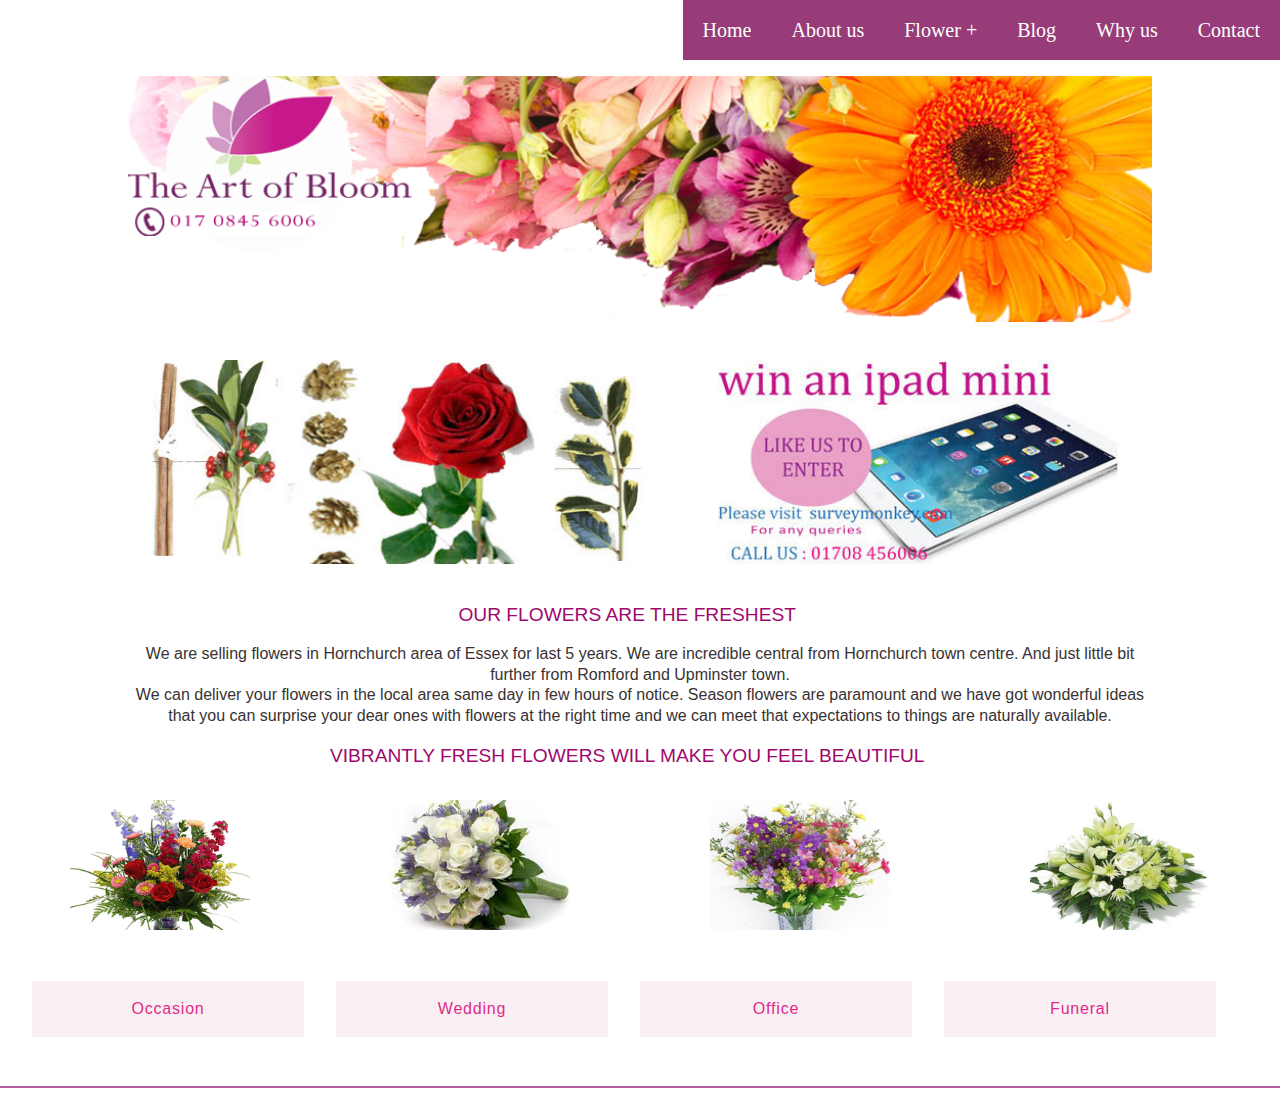
<file: flower shop/index.html>
<!DOCTYPE html>
<html lang="en">
  <head>
    <meta charset="utf-8">
    <title>Responsive Nav &middot; IE Support Using Respond.js</title>
    <meta name="viewport" content="width=device-width,initial-scale=1">
    <link rel="stylesheet" href="nav.css">
      <link rel="stylesheet" href="style.css">
    <!--[if lte IE 8]><script src="respond.js"></script><![endif]-->
     
</head>

<body>
  <div id="main">
    <!--Start navigation-->     
<nav>
  

  <label for="drop" class="toggle">Menu</label>
  <input type="checkbox" id="drop" />
  <ul class="menu">
    <li><a href="#">Home</a></li>
     <li><a href="#">About us</a></li>
    <li> 
      <!-- First Tier Drop Down -->
      <label for="drop-1" class="toggle">Flower +</label>
      <a href="#">Flower</a>
      <input type="checkbox" id="drop-1"/>
      <ul>
        <li><a href="#">Occasional</a></li>
        <li><a href="#">Romantic</a></li>
        <li><a href="#">Birthday</a></li>
        <li><a href="#">Funarel</a></li>
      </ul>
    </li>
    <li> 
    <!-- First Tier Drop Down  End-->     
                
    <li><a href="#">Blog</a></li>
    <li><a href="#">Why us</a></li>
    <li><a href="#">Contact</a></li>
   
  </ul>
</nav>
 <!--End navigation--> 
          <p class="logo"><img src="images/flowershop-essex.png" width="1100" height="240" alt="flower shop in essex"/></p> 
          <p class="minipad"><img src="images/banner2.jpg" width="1100" height="200" alt="minipad" /></p> 
          <h1>Our flowers are the freshest</h1>
          <p>
             We are selling flowers in Hornchurch area of Essex for last 5 years. We are incredible central from Hornchurch town centre. And just little bit further from Romford and Upminster town.
            <span> <span/> We can deliver your flowers in the local area same day in few hours of notice. Season flowers are paramount and we have got wonderful ideas that you can surprise your dear ones with flowers at the right time and we can meet that expectations to things are naturally available. 
            </p>
            <h1>Vibrantly fresh flowers will make you feel beautiful</h1>
              <div id="flower">
                    
                    <p class="wed"><img src="images/occasion.png" height="180" width="250" alt="chrismas"></p>
                   <p class="wed"><img src="images/wed.jpg" height="180" width="250" alt="wedding"></p>              
                                        
                  <p class="wed"><img src="images/office.jpg" height="180" width="250" alt="office"></p>                    
                  <p class="wed"><img src="images/funeral.png" height="180" width="250" alt="funeral"></p>
                   <p class="myButton"><a href="occasion.html">Occasion</a></p>
                    <p class="myButton"><a href="wedding.html">Wedding</a></p>
                     <p class="myButton"><a href="office.html">Office</a></p>
                      <p class="myButton"><a href="funeral.html">Funeral</a></p>
                  

              </div>
              <p class="line-occasion"></p>
                         <?php
                          #include($_SERVER['DOCUMENT_ROOT'].'/includes/footer.inc.php');
                              include('includes/footer.inc.php');   ?>

</div>


<!--javascript  start for navigation-->     
<script>
  (function(i,s,o,g,r,a,m){i['GoogleAnalyticsObject']=r;i[r]=i[r]||function(){
  (i[r].q=i[r].q||[]).push(arguments)},i[r].l=1*new Date();a=s.createElement(o),
  m=s.getElementsByTagName(o)[0];a.async=1;a.src=g;m.parentNode.insertBefore(a,m)
  })(window,document,'script','//www.google-analytics.com/analytics.js','ga');

  ga('create', 'UA-46156385-1', 'cssscript.com');
  ga('send', 'pageview');

</script>
<!--javascript  End for navigation-->  


</body>
</html>
</file>
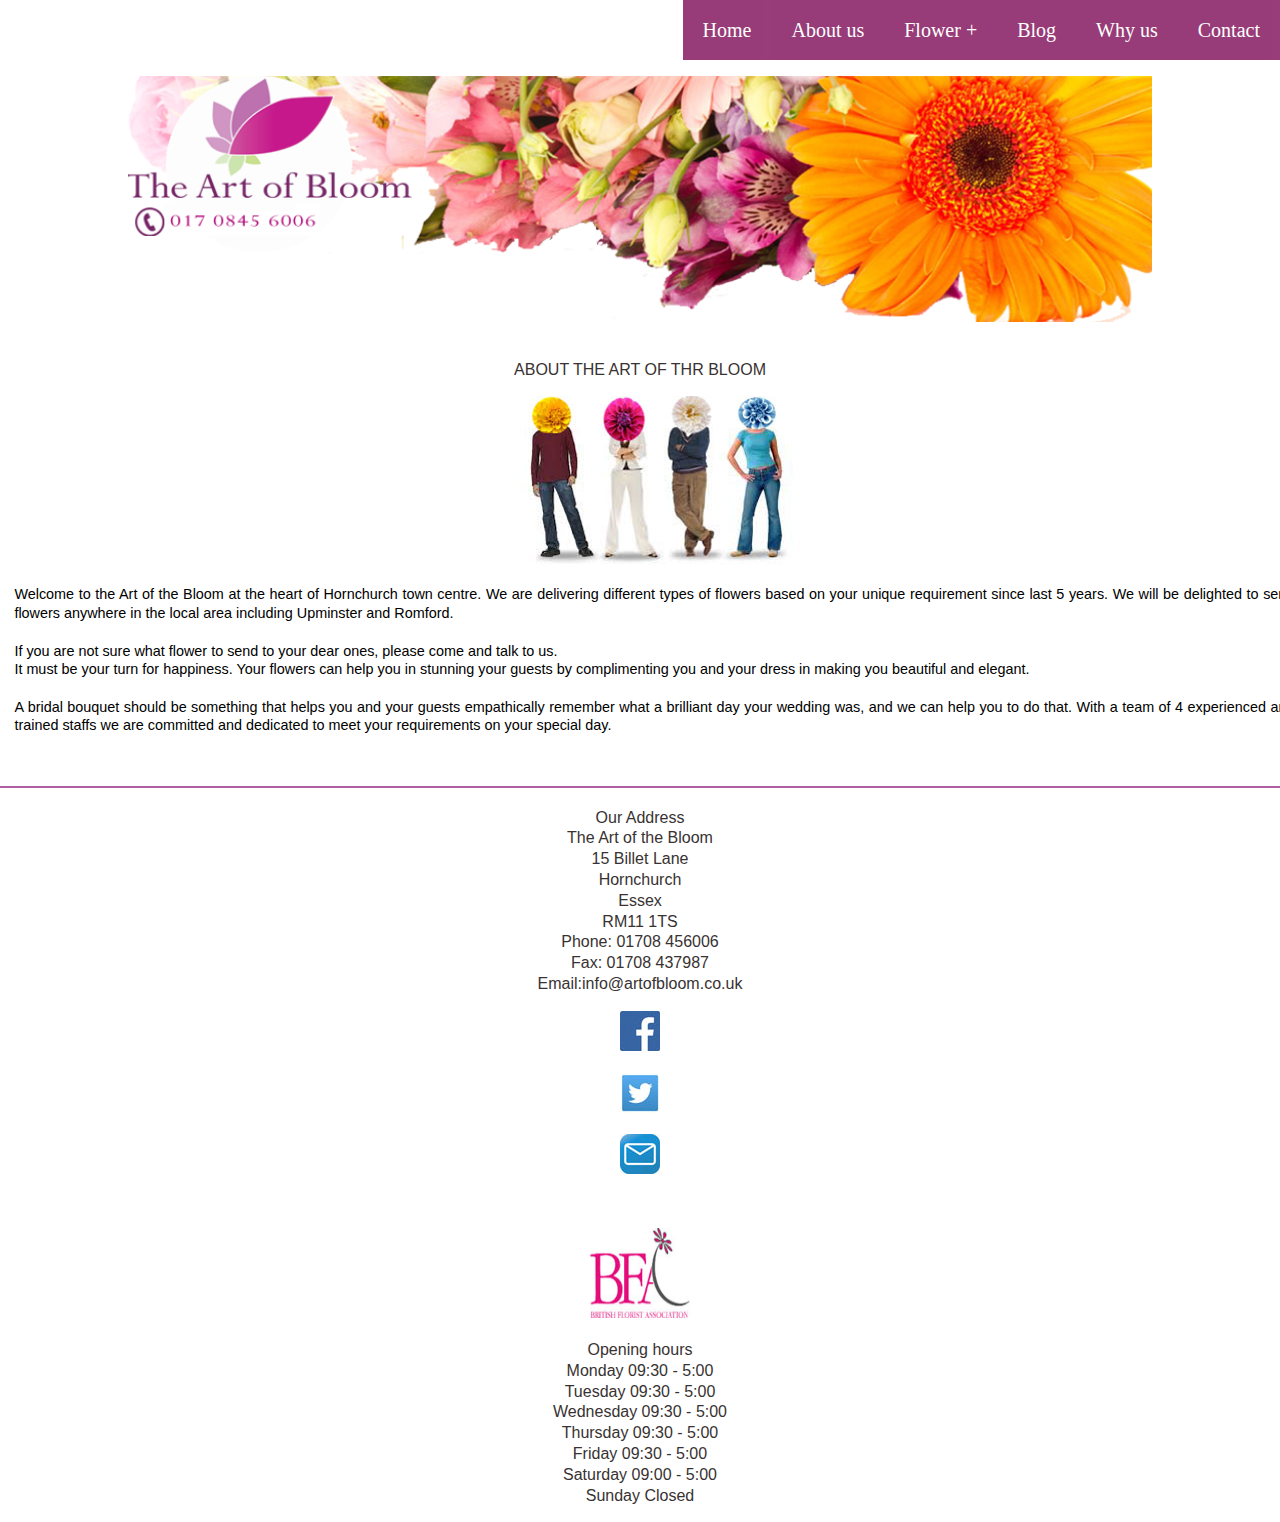
<file: flower shop/aboutus.html>
<!DOCTYPE html>
<html lang="en">
  <head>
    <meta charset="utf-8">
    <title>Responsive Nav &middot; IE Support Using Respond.js</title>
    <meta name="viewport" content="width=device-width,initial-scale=1">
    <link rel="stylesheet" href="nav.css">
      <link rel="stylesheet" href="style.css">
    <!--[if lte IE 8]><script src="respond.js"></script><![endif]-->
     
</head>

<body>
  <div id="main">
    <!--Start navigation-->     
<nav>
  

  <label for="drop" class="toggle">Menu</label>
  <input type="checkbox" id="drop" />
  <ul class="menu">
    <li><a href="#">Home</a></li>
     <li><a href="#">About us</a></li>
    <li> 
      <!-- First Tier Drop Down -->
      <label for="drop-1" class="toggle">Flower +</label>
      <a href="#">Flower</a>
      <input type="checkbox" id="drop-1"/>
      <ul>
        <li><a href="#">Occasional</a></li>
        <li><a href="#">Romantic</a></li>
        <li><a href="#">Birthday</a></li>
        <li><a href="#">Funarel</a></li>
      </ul>
    </li>
    <li> 
    <!-- First Tier Drop Down  End-->     
                
    <li><a href="#">Blog</a></li>
    <li><a href="#">Why us</a></li>
    <li><a href="#">Contact</a></li>
   
  </ul>
</nav>
 <!--End navigation--> 
          <p class="logo"><img src="images/flowershop-essex.png" width="1100" height="240" alt="flower shop in essex"/></p> 
          <p class="title">ABOUT THE ART OF THR BLOOM</p>
                <div class="content-others">
                    <p class="other"><img src="images/aboutus.jpg" width="300" height="170" alt="flower shop in essex"/></p>
                    Welcome to the Art of the Bloom at the heart of Hornchurch town centre. We are delivering different types of flowers based on your unique requirement since last 5 years.  We will be delighted to send flowers anywhere in the local area including Upminster and Romford.</br> </br>If you are not sure what flower to send to your dear ones, please come and talk to us.</br>
 It must be your turn for happiness. Your flowers can help you in stunning your guests by complimenting you and your dress in making you beautiful and elegant.</br></br> A bridal bouquet should be something that helps you and your guests empathically remember what a brilliant day your wedding was, and we can help you to do that. With a team of 4 experienced and trained staffs we are committed and dedicated to meet your requirements on your special day. </p>

                  </div>
              
             
              <p class="line-occasion"></p>
              <div id="footer">
                <p class="footer1">
                      Our Address<br/>
                      <span><strong><b>The Art of the Bloom</b></strong> </span>
                            <span>15 Billet Lane</span>
                      <span>  Hornchurch</span>
                      <span>  Essex</span>
                      <span>  RM11 1TS</span>

                      <span>Phone: 01708 456006</span>
                      <span>Fax: 01708 437987</span>
                      Email:info@artofbloom.co.uk
                </p>
                    
                    <div class="footer1">
                      <p class="footer2"><a href="https://www.facebook.com"><img src="images/facebook.jpg" height="40" width="40" alt="facebook"></a></p>
                      <p class="footer2"><a href="https://twitter.com"><img src="images/twitter.jpg" height="40" width="40" alt="twitter"></a></p>
                      <p class="footer2"><img src="images/email.jpg" height="40" width="40" alt="mail"></p><br/>
                      <p class="footer2"><img src="images/bfa.jpg" height="90" width="100" alt="bfa"></p>

                    </div>
                    <p class="footer1">
                      <span>  <b>Opening hours </b></span>
                      <span>Monday  09:30 - 5:00</span>
                      <span>  Tuesday 09:30 - 5:00</span>
                      <span>Wednesday 09:30 - 5:00</span>
                      <span>Thursday 09:30 - 5:00</span>
                      <span>  Friday 09:30 -  5:00</span>
                      <span>Saturday 09:00  - 5:00</span>
                      <span>  Sunday  Closed</span>
                    </p>

              </div>

</div>


<!--javascript  start for navigation-->     
<script>
  (function(i,s,o,g,r,a,m){i['GoogleAnalyticsObject']=r;i[r]=i[r]||function(){
  (i[r].q=i[r].q||[]).push(arguments)},i[r].l=1*new Date();a=s.createElement(o),
  m=s.getElementsByTagName(o)[0];a.async=1;a.src=g;m.parentNode.insertBefore(a,m)
  })(window,document,'script','//www.google-analytics.com/analytics.js','ga');

  ga('create', 'UA-46156385-1', 'cssscript.com');
  ga('send', 'pageview');

</script>
<!--javascript  End for navigation-->  


</body>
</html>
</file>
<file: flower shop/nav.css>
p { text-align: center; }
 .toggle, [id^=drop] {
 display: none;
}

nav {
  width:80%; 
  padding: 0;
  background-color: #fff;
}



nav:after {
  content: "";
  display: table;
  clear: both;
}

nav ul {
 
  float: right;
  padding: 0;
  margin: 0;
  list-style: none;
  position: relative;
}

nav ul li {
  display: inline-block;
  float: left;
  background-color: #7e0c57;  
  opacity:.80;
}

nav a {
  display: block;
  padding: 0 20px;
  color: #FFF;
  font-size: 20px;
  line-height: 60px;
  text-decoration: none;
}

nav ul li ul li:hover { background: #57134a; }

nav a:hover { background-color: #57134a; }

nav ul ul {
  display: none;
  position: absolute;
  top: 60px;
}

nav ul li:hover > ul { display: inherit; }

nav ul ul li {
  width: 170px;
  float: none;
  display: list-item;
  position: relative;
}

nav ul ul ul li {
  position: relative;
  top: -60px;
  left: 170px;
}

li > a:after { content: ' +'; }

li > a:only-child:after { content: ''; }


/* Media Queries
--------------------------------------------- */

@media all and (max-width : 768px) {

#logo {
  display: block;
  padding: 0;
  width: 100%;
  text-align: center;
  float: none;
  background-color:#7e0c57;
}

nav { 
  width:90%; 
  margin: 0;
}

.toggle + a,
 .menu { display: none; }

.toggle {
  display: block;
  background-color:#7e0c57;
  padding: 0 20px;
  color: #FFF;
  font-size: 20px;
  line-height: 60px;
  text-decoration: none;
  border: none;
}

.toggle:hover { background-color: #57134a; }

[id^=drop]:checked + ul { display: block; }

nav ul li {
  display: block;
  width: 100%;
}

nav ul ul .toggle,
 nav ul ul a { padding: 0 20px; }

nav ul ul ul a { padding: 0 40px; }

nav a:hover,
 nav ul ul ul a { background-color: #57134a; }

nav ul li ul li .toggle,
 nav ul ul a { background-color: #7e0c57; }

nav ul ul {
  float: none;
  position: static;
  color: #ffffff;
}

nav ul ul li:hover > ul,
nav ul li:hover > ul { display: none; }

nav ul ul li {
  display: block;
  width: 100%;
}

nav ul ul ul li { position: static;

}
}
@media all and (max-width : 968px) {
  nav { 
  width:100%; 
  margin: 0;
}

  }
  @media all and (max-width : 1200px) {
  nav { 
  width:100%; 
  margin: 0;
}

  }
@media all and (max-width : 1400px) {
  nav { 
  width:100%; 
  margin: 0;
}

  }
  @media all and (max-width : 1600px) {
  nav { 
  width:100%; 
  margin: 0;
}

  }
   @media all and (max-width : 1800px) {
  nav { 
  width:100%; 
  margin: 0;
}

  }


@media all and (max-width : 330px) {

nav ul li {
  display: block;
  width: 70%;
  margin:0px;
}
nav { 
  width:100%; 
  margin: 0;
}

}
</file>
<file: flower shop/style.css>
@charset "utf-8";
/* CSS Document */

/* thanks, Eric :-)
http://meyerweb.com/eric/tools/css/reset/ 
v2.0 | 20110126
License: none (public domain)
*/

html, body, div, span, applet, object, iframe,
h1, h2, h3, h4, h5, h6, p, blockquote, pre,
a, abbr, acronym, address, big, cite, code,
del, dfn, em, img, ins, kbd, q, s, samp,
small, strike, strong, sub, sup, tt, var,
b, u, i, center,
dl, dt, dd, ol, ul, li,
fieldset, form, label, legend,
table, caption, tbody, tfoot, thead, tr, th, td,
article, aside, canvas, details, embed, 
figure, figcaption, footer, header, hgroup, 
menu, nav, output, ruby, section, summary,
time, mark, audio, video {
	margin: 0;
	padding: 0;
	border: 0;
	font-size: 100%;
	font: inherit;
	vertical-align: baseline;
}
/* HTML5 display-role reset for older browsers */
article, aside, details, figcaption, figure, 
footer, header, hgroup, menu, nav, section {
	display: block;
}
body {
	line-height: 1;
}
ol, ul {
	list-style: none;
}
blockquote, q {
	quotes: none;
}
blockquote:before, blockquote:after,
q:before, q:after {
	content: '';
	content: none;
}
table {
	border-collapse: collapse;
	border-spacing: 0;
}
/*custom css*/

h1{
	width:95%;
	color: #9e096b;
    text-align:center;
    font-size: 1.2em;
    font-family:'arial', 'sans-serif'; 
    font-weight: 400;
    text-transform: uppercase;
    margin:1em;
}
#main{
	width:80%;
}
p{
	width:80%;
	font-size: 1em;
	line-height: 1.3em;
	font-family: 'arial', 'sans-serif'; 
	text-align: center;
	margin: 1em auto;
    color: #383232;
}
.myButton {
	width:200px;	
	font-family:'Open Sans', sans-serif;
	text-align:center;		
	background-color:#7e0c57;
	letter-spacing: 0.05em;   
    margin-bottom:2%;
    margin:1px auto;   
    padding:.50em;
	}
.myButton a {
    color: #ffffff;
    display: block;
    padding: 10px 30px;
    text-decoration: none;
  }
.line-occasion{
	border:  .10em solid #b05ea1;
	width: 100%;		
	margin-top: 4%;
	margin-bottom: 1.5%;

}
span{
  	display:block;
  }
  footer{
		width:80%;
		margin:1em auto;		
		clear:both;
		
	}
footer article.footer1{
		width:25%;	
		margin:1%;
		margin-top:1%;
		float:left;	
		margin-bottom:2%;
	    padding:2%;
		font-size: .80em;
	   line-height:1.5em;
	    font-family:'Open Sans', sans-serif;
	    color:#b72a75;

	}	
  


@media screen and (min-width:320px){


#main {
  width:100%;
  min-height:1000px; 
  background-color:#fff;
  
}


.logo img{
		max-width:1100px;
		width:100%;
		height:100%;		
		margin-bottom:1em;
		
			}
.minipad img{
	    max-width:1100px;
		width:100%;
		height:100%;		
		margin-bottom:1em;
		

}	
.wed img{
	max-width:180px;
	width:100%;
	height:100%;		
	margin-bottom:1em;

}
footer{
		width:50%;
		margin-top:0em auto;
		clear:both;	
		
	}
footer article.footer1{
        width:50%;		
		margin:1% auto;
		margin-bottom:2%;
	    padding:2%;
		font-size: .75em;
	   line-height:1.5em;
	    font-family:'Open Sans', sans-serif;
	    color:#b72a75;

	}	
	.content-others{
		width:100%;
	}


}
@media screen and (min-width:620px){
#main {
  width:100%;
}

.logo img{
		max-width:1100px;
		width:100%;
		height:100%;		
		margin-bottom:1em;
		
			}
#flower
	{
	width:100%;
	min-height:250px;
}
.wed{
	width:25%;
	float:left;
}
.myButton {
	width:20%;	
	font-family:'Open Sans', sans-serif;
	text-align:center;	
	float:left;	
	background-color:#faf0f3;
	letter-spacing: 0.05em;    
    margin-top:1%;
    margin-bottom:2%;
    margin-left:2.5%;
    padding:.50em;
	}
	.myButton a {
    color: #df2a8c;
    display: block;
    padding: 10px 30px;
    text-decoration: none;
  }
.line-occasion{
	clear:both;
}
footer{
		width:100%;
		margin-top:1em;		
		clear:both;
		
	}
footer article.footer1{
		width:25%;	
		margin:1%;
		margin-top:1%;
		float:left;	
		margin-bottom:2%;
	    padding:2%;
		font-size: .80em;
	   line-height:1.5em;
	    font-family:'Open Sans', sans-serif;
	    color:#b72a75;

	}
	.content-others{
	width:100%;
	font-size: .90em;
	line-height: 1.3em;
	font-family: 'Open Sans', sans-serif;
	font-weight: 300;
	text-align: justify;
	margin: 1em;

}
.img{
	float:right;
}

}
@media screen and (min-width:800px){

#main {
  width:100%;
}

.logo img{
		max-width:1100px;
		width:100%;
		height:100%;		
		margin-bottom:1em;
		
			}
#flower
	{
	width:100%;
	min-height:250px;
}
.wed{
	width:25%;
	float:left;
}
.myButton {
	width:20%;	
	font-family:'Open Sans', sans-serif;
	text-align:center;	
	float:left;	
	background-color:#faf0f3;
	letter-spacing: 0.05em;    
    margin-top:1%;
    margin-bottom:2%;
    margin-left:2.5%;
    padding:.50em;
	}
	.myButton a {
    color: #df2a8c;
    display: block;
    padding: 10px 30px;
    text-decoration: none;
  }
.line-occasion{
	clear:both;
}
footer{
		width:100%;
		margin-top:1em;		
		clear:both;
		
	}
footer article.footer1{
		width:25%;	
		margin:1%;
		margin-top:1%;
		float:left;	
		margin-bottom:2%;
	    padding:2%;
		font-size: .80em;
	   line-height:1.5em;
	    font-family:'Open Sans', sans-serif;
	    color:#b72a75;

	}	

}
@media screen and (min-width:1200px){
	.logo img{
		max-width:1100px;
		width:100%;
		height:100%;		
		margin-bottom:1em;
		
			}


	}
@media screen and (min-width:1400px){
	.logo img{
		max-width:1100px;
		width:100%;
		height:100%;		
		margin-bottom:1em;
		
			}

	}
@media screen and (min-width:1600px){
	.logo img{
		max-width:1100px;
		width:100%;
		height:100%;		
		margin-bottom:1em;
		
			}




	}
</file>
